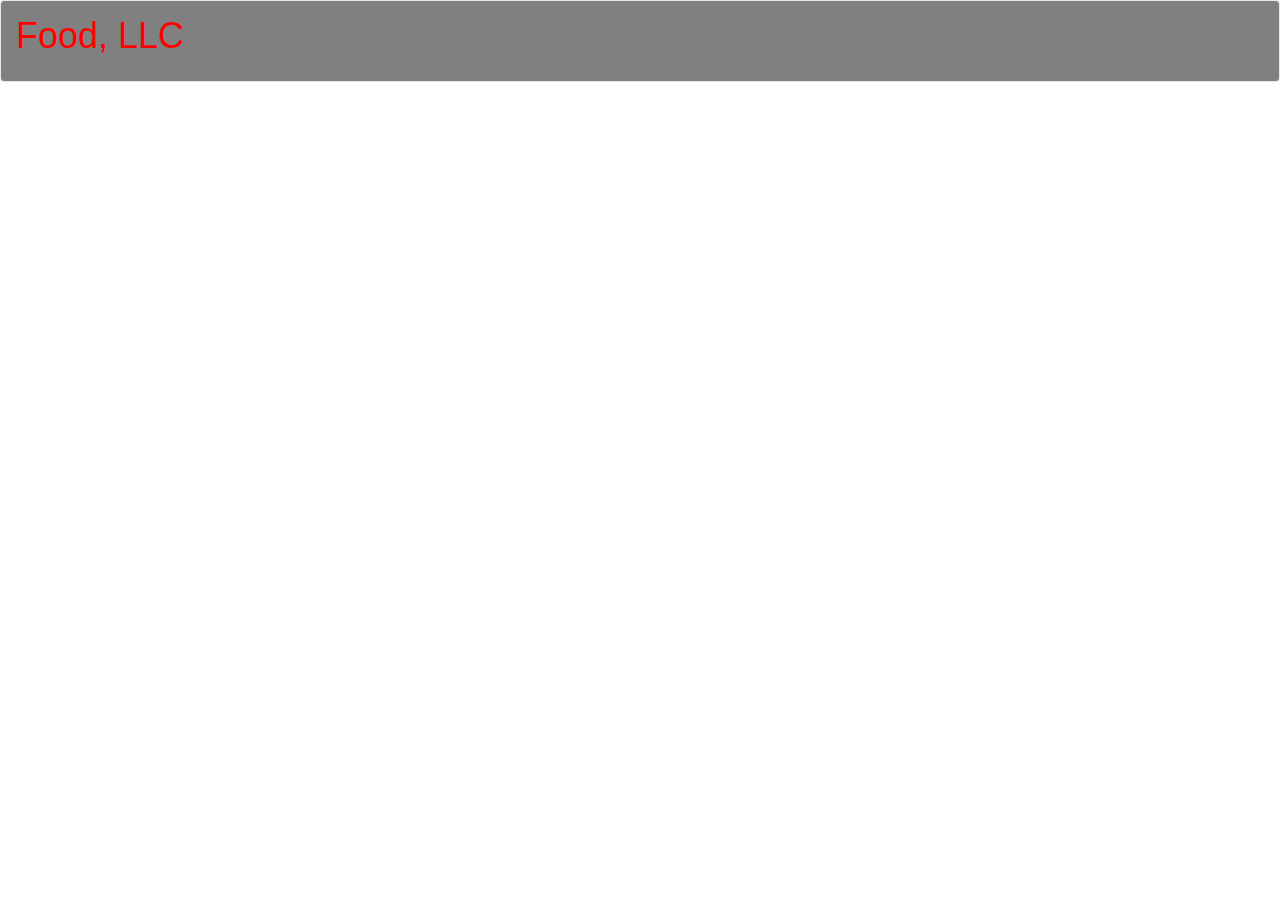
<file: week3_index.html>
<!DOCTYPE html>
<html lang="en">
<head>
	<title>Week3_Assignment</title>
	<meta charset="utf-8">
	<meta http-equiv="X-UA-Compatible" content="IE=edge">
	<meta name="viewport" content="width=device-width, initial-scale=1">
	<link rel="stylesheet" href="css/bootstrap.min.css">
    <link rel="stylesheet" href="css/week3_styling.css">
</head>
<body>
	<header>
		<nav id="page-header" class="navbar navbar-default">
			<div class="container">
				<div class="navbar-header">
					
					<div class="navbar-brand">
					<h1 id="page-title">Food, LLC</h1>
					</div>

					<button type="button" class="navbar-toggle collapsed" data-toggle="collapse" data-target="#collapsable-nav" aria-expanded="false">
						<span class="sr-only">Toggle Navigation</span>
						<span class="icon-bar"></span>
						<span class="icon-bar"></span>
						<span class="icon-bar"></span>
					</button>

				</div> <!--navbar-header closes-->

				<div id="collapsable-nav" class="collapse navbar-collapse">
					<ul id="unordered-list" class="nav navbar-nav navbar-right visible-xs">
						<li id="list"><span>Chicken</span></li>
						<li id="list"><span>Beef</span></li>
						<li id="list"><span>Sushi</span></li>
					</ul>
				</div>

			</div> <!--container closes-->
		</nav> <!--navbar closes-->
	</header>
</body>
</html>
</file>
<file: css/week3_styling.css>
.navbar-brand {
	height: 80px;
}

.navbar-brand h1 {
	color: red;
}

.navbar-brand a {
	text-decoration: none;
}


#page-title {
	text-align: center;
	margin: auto auto auto;
	padding: 5px auto 5px;
	align-content: center;
}

#main-body h2 {
	padding-bottom: 20px;
}

#chicken-content {
	background-color: #add8e6;
	padding: 20px 15px 20px;
	height: 1000px;
}

#section1 {
	display: block;
	text-align: center;
	padding-bottom: 10px;
	font-weight: bold;
	font-size: 20px;
}

#unordered-list span {
	text-align: center;
	align-content: center;
	vertical-align: center;
	font-weight: bold;
	font-size: 15px;
	text-decoration-color: black;
	padding-right: auto;
	padding-left: auto;
	margin-right: auto;
	margin-left: auto;
	font-color: black;
}


.container {
	width: 100%;
}

.collapsable-nav li {
	background-color: white;
}

#unordered-list a {
	text-decoration: none;
}

.navbar {
	background-color: grey;
}
</file>
